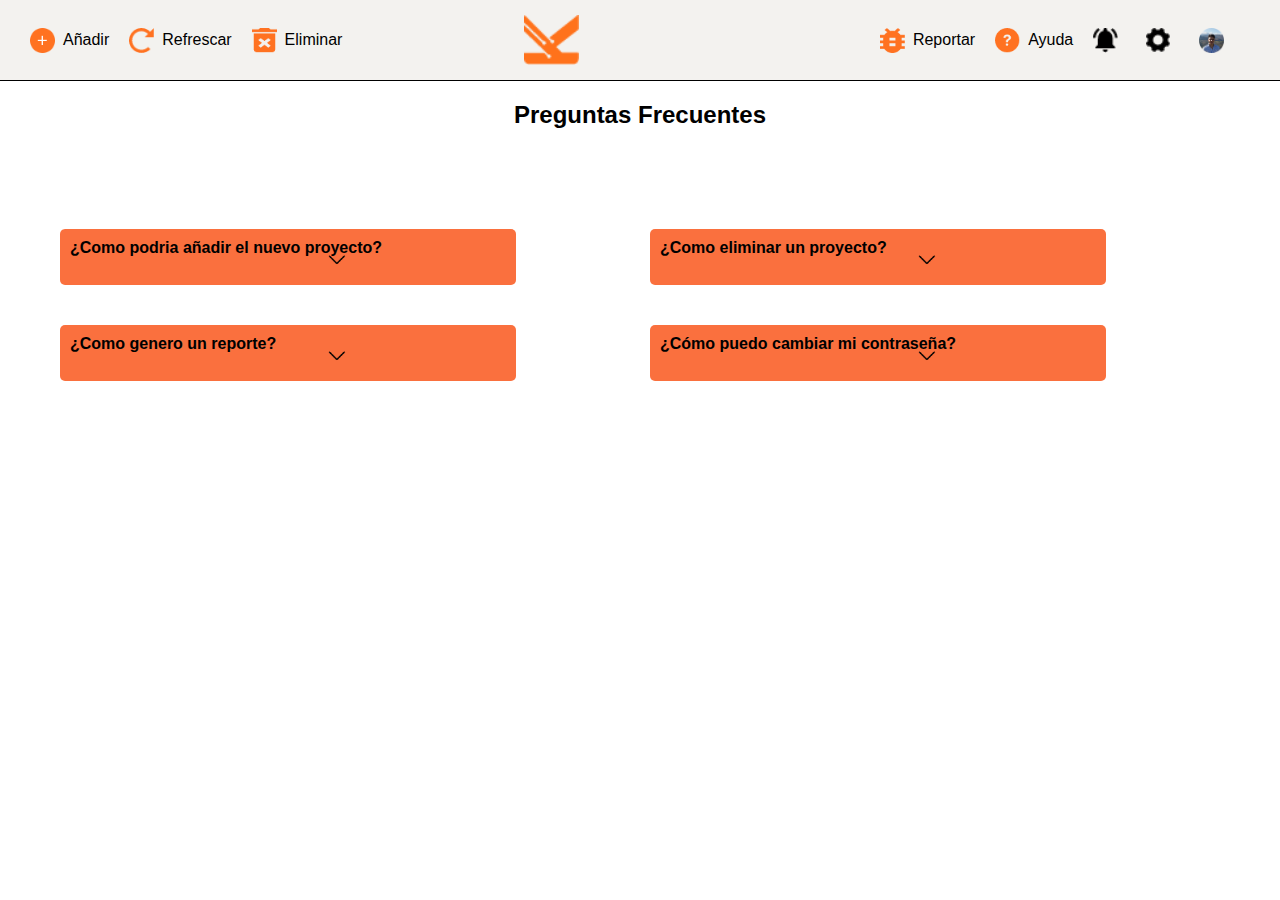
<file: ayuda.html>
<!DOCTYPE html>
<html lang="en">
<head>
    <meta charset="UTF-8">
    <meta name="viewport" content="width=device-width, initial-scale=1.0">
    <link rel="stylesheet" href="css/stylesA.css">
    <title>Ayuda</title>
</head>
<body>
    <header class="header">
        <div class="left-links">
            <a href="añadir.html" class="nav-link"><img class="small-img" src="img/7bd7739c-4b93-4fc5-b986-48d0d8581cb9.png" alt="añadir">Añadir</a>
            <a href="panel.html" class="nav-link"><img class="small-img" src="img/2.png" alt="refrescar">Refrescar</a>
            <a href="eliminar.html" class="nav-link"><img class="small-img" src="img/3.png" alt="eliminar">Eliminar</a>
        </div>
        <img class="logo" src="img/4.png" alt="logo">
        <div class="right-links">
            <a href="reportar.html" class="nav-link"><img class="small-img" src="img/5.png" alt="reportar">Reportar</a>
            <a href="ayuda.html" class="nav-link"><img class="small-img" src="img/6.png" alt="ayuda">Ayuda</a>
        </div>
        <div class="config-links">
            <a href="configuracion.html" class="nav-link"><img class="small-img" src="img/9.png" alt="configuracion"></a>
            <a href="notificaciones.html" class="nav-link"><img class="small-img" src="img/8.png" alt="notificacion"></a>
            <a href="perfil.html" class="nav-link"><img class="config-img" src="img/54e95ffc-899f-4a30-b7bb-f4aaba6d4fa1.png" alt="login"></a>
        </div>
    </header>
    <center>
        <h2 class="faq-title">Preguntas Frecuentes</h2>
    </center>
    <div class="fN">
        <div class="fB">
            <section id="menu1">
                <a href="#menu1">¿Como podria añadir el nuevo proyecto?<img src="img/png-transparent-arrow-computer-icons-down-arrow-angle-black-desktop-wallpaper-removebg-preview (1).png" width="5%" class="flechita">
                </a>
                <div>
                    <center>
                        <p>Ve a la pestaña "Añadir" y completa 
                        <p> formulario con la informacion de</p>    
                        <p>el proyecto.</p>
                    </center>
    
                </div>
            </section>
        </div>
        <div class="fB">
            <section id="menu2">
                <a href="#menu2">¿Como eliminar un proyecto?<img src="img/png-transparent-arrow-computer-icons-down-arrow-angle-black-desktop-wallpaper-removebg-preview (1).png" width="5%" class="flechita">
                </a>
                <div>
                    <center>
                        <p>Selecciona los proyectos que deseas
                        <p>eliminar en la pestaña "Eliminar"</p> 
                        <p>y confirma la acción.</p>
                    </center>
    
                </div>
            </section>
        </div>
        <div class="fB">
            <section id="menu3">
                <a href="#menu3">¿Como genero un reporte? <img src="img/png-transparent-arrow-computer-icons-down-arrow-angle-black-desktop-wallpaper-removebg-preview (1).png" width="5%" class="flechita"></a>
                <div>
                    <center>
                        <p>Ve a la pestaña "Reportar" y sigue los
                        <p>pasos para crear un nuevo reporte.</p>
                    </center>
                </div>
            </section>
        </div>
        <div class="fB">
            <section id="menu4">
                <a href="#menu4">¿Cómo puedo cambiar mi contraseña?<img src="img/png-transparent-arrow-computer-icons-down-arrow-angle-black-desktop-wallpaper-removebg-preview (1).png" width="5%" class="flechita">
                </a>
                <div>
                    <center>
                        <p>Ve a la sección "perfil" y selecciona
                        <p>"Cambiar Contraseña".</p>
                    </center>
                </div>
            </section>
        </div>
    </div>
</body>
</html>
</file>
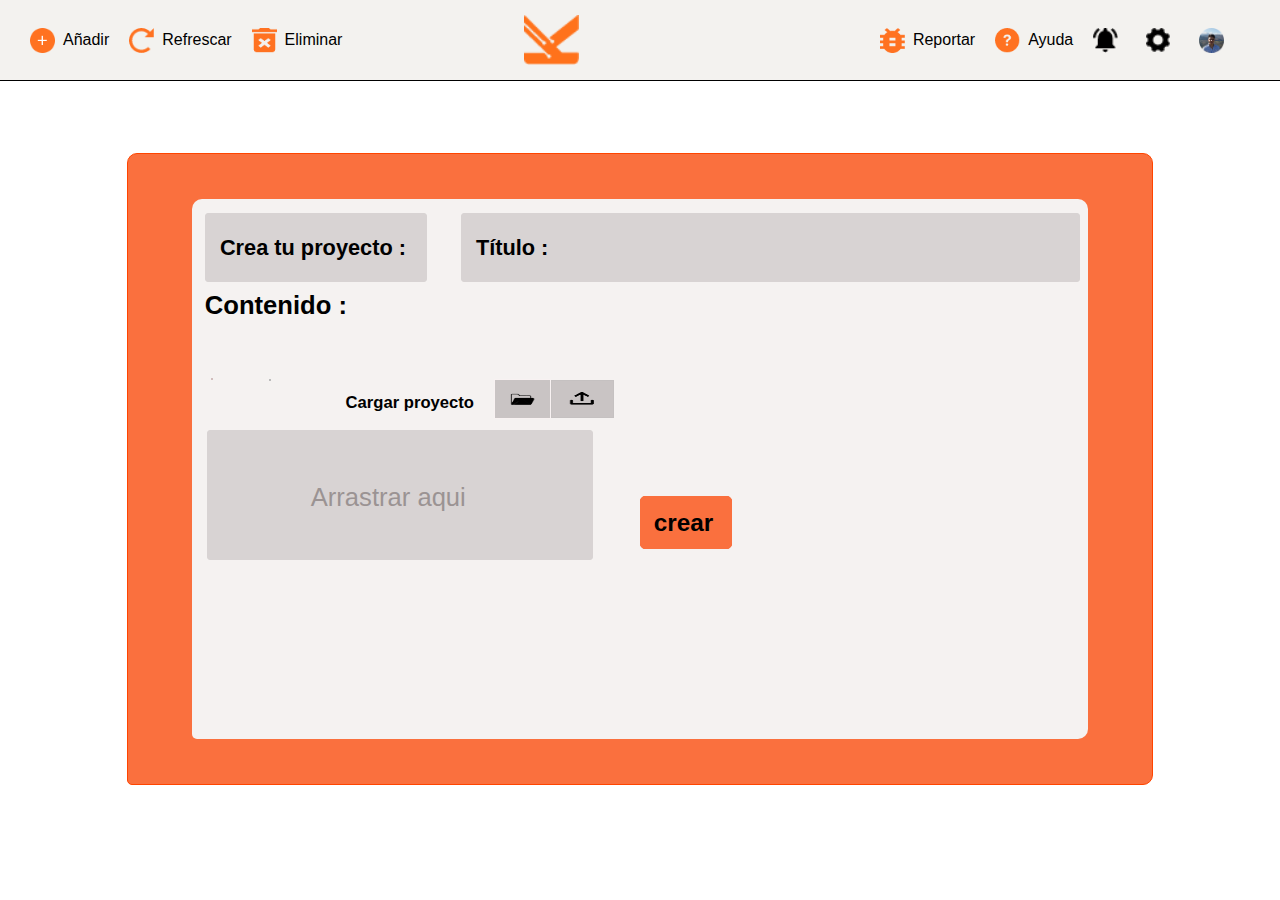
<file: añadir.html>
<!DOCTYPE html>
<html lang="en">
<head>
    <meta charset="UTF-8">
    <meta name="viewport" content="width=device-width, initial-scale=1.0">
    <link rel="stylesheet" href="css/stylesañadir.css">
    <title>Añadir</title>
</head>
<body>
    <header class="header">
        <div class="left-links">
            <a href="añadir.html" class="nav-link"><img class="small-img" src="img/7bd7739c-4b93-4fc5-b986-48d0d8581cb9.png" alt="añadir">Añadir</a>
            <a href="panel.html" class="nav-link"><img class="small-img" src="img/2.png" alt="refrescar">Refrescar</a>
            <a href="eliminar.html" class="nav-link"><img class="small-img" src="img/3.png" alt="eliminar">Eliminar</a>
        </div>
        <img class="logo" src="img/4.png" alt="logo">
        <div class="right-links">
            <a href="reportar.html" class="nav-link"><img class="small-img" src="img/5.png" alt="reportar">Reportar</a>
            <a href="ayuda.html" class="nav-link"><img class="small-img" src="img/6.png" alt="ayuda">Ayuda</a>
        </div>
        <div class="config-links">
            <a href="configuracion.html" class="nav-link"><img class="small-img" src="img/9.png" alt="configuracion"></a>
            <a href="notificaciones.html" class="nav-link"><img class="small-img" src="img/8.png" alt="notificacion"></a>
            <a href="perfil.html" class="nav-link"><img class="config-img" src="img/54e95ffc-899f-4a30-b7bb-f4aaba6d4fa1.png" alt="login"></a>
        </div>
    </header>
    <div class="fN">
        <div class="fB" >
            <div class="barra1"><p>Crea tu proyecto :</p></div>
            <div class="barra2"><p>Título :</p></div>
            <div class="barra3"><p class="A">Arrastrar aqui</p></div>
            <div class="barra4"><p>Contenido :</p></div>
            <div class="barra5">Crear</div>
            <a href="#" class="barra5">crear</a>
            <div class="barra6">Cargar proyecto</div>
            <div class="fondo">
            <div  class="barra7"><img class="car" src="img/carpeta1.png" src="img/subir1.png" alt="carpeta"></div>
            <div class="barra8"><img class="sub" src="img/subir1.png" alt="subir"></div>
        </div>
        </div>
        
    </div>
</body>
</html>
</file>
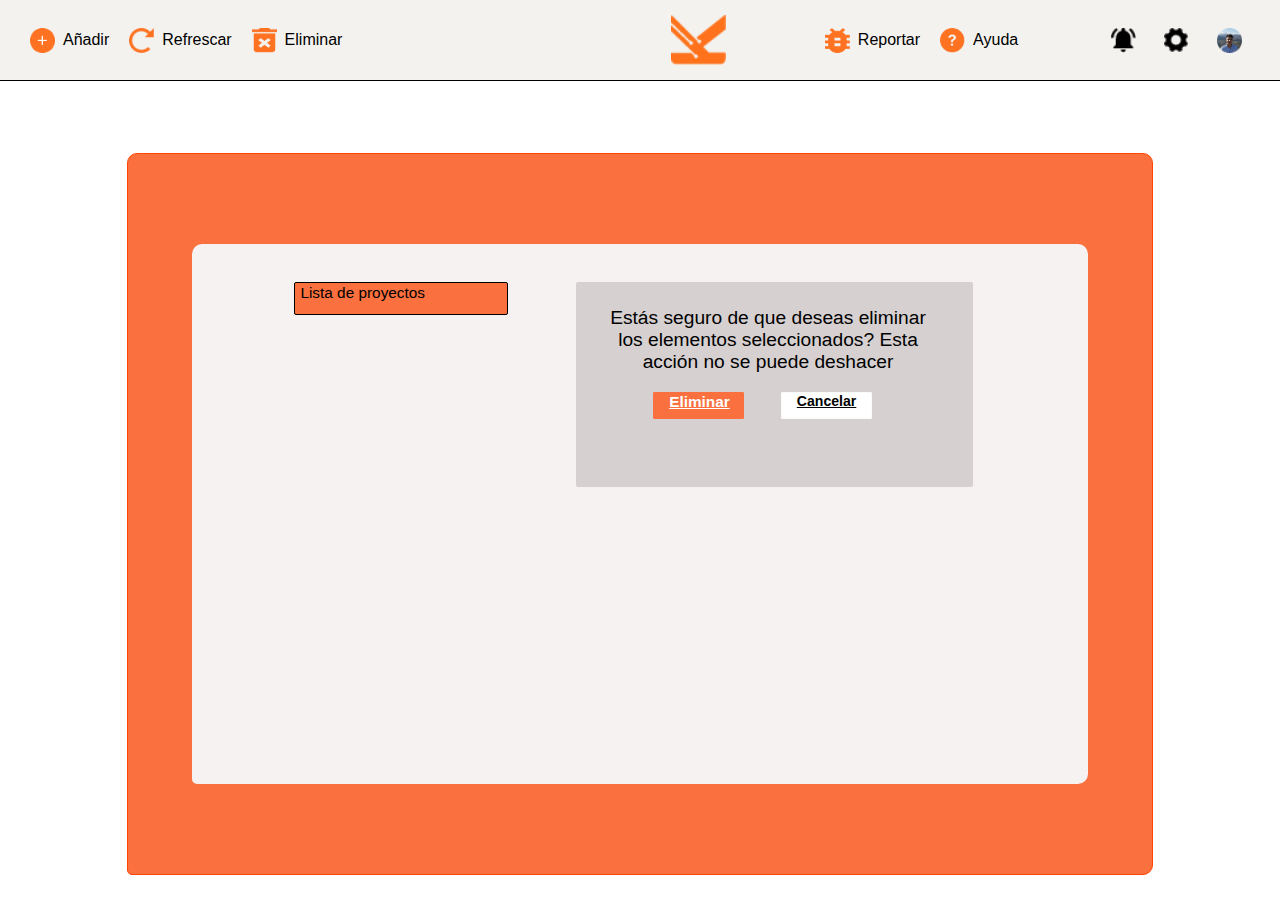
<file: eliminar.html>
<!DOCTYPE html>
<html lang="en">

<head>
    <meta charset="UTF-8">
    <meta name="viewport" content="width=device-width, initial-scale=1.0">
    <link rel="stylesheet" href="css/styleeliminar.css">
    <title>Eliminar</title>
</head>
<body>
    <header class="header">
        <input type="checkbox" id="menu-toggle" class="menu-toggle">
        <label for="menu-toggle" class="menu-icon">
            <span class="bar"></span>
            <span class="bar"></span>
            <span class="bar"></span>
        </label>

        <div class="left-links">
            <a href="añadir.html" class="nav-link"><img class="small-img" src="img/7bd7739c-4b93-4fc5-b986-48d0d8581cb9.png" alt="añadir">Añadir</a>
            <a href="refrescar.html" class="nav-link"><img class="small-img" src="img/2.png" alt="refrescar">Refrescar</a>
            <a href="eliminar.html" class="nav-link"><img class="small-img" src="img/3.png" alt="eliminar">Eliminar</a>
        </div>

        <img class="logo" src="img/4.png" alt="logo">

        <div class="right-links">
            <a href="reportar.html" class="nav-link"><img class="small-img" src="img/5.png" alt="reportar">Reportar</a>
            <a href="ayuda.html" class="nav-link"><img class="small-img" src="img/6.png" alt="ayuda">Ayuda</a>
        </div>

        <div class="config-links">
            <a href="configuracion.html" class="nav-link"><img class="small-img" src="img/9.png" alt="configuracion"></a>
            <a href="notificaciones.html" class="nav-link"><img class="small-img" src="img/8.png" alt="notificacion"></a>
            <a href="perfil.html" class="nav-link"><img class="config-img" src="img/54e95ffc-899f-4a30-b7bb-f4aaba6d4fa1.png" alt="login"></a>
        </div>

        <nav class="mobile-nav">
            <a href="añadir.html" class="nav-link"><img class="small-img" src="img/7bd7739c-4b93-4fc5-b986-48d0d8581cb9.png" alt="añadir">Añadir</a>
            <a href="refrescar.html" class="nav-link"><img class="small-img" src="img/2.png" alt="refrescar">Refrescar</a>
            <a href="eliminar.html" class="nav-link"><img class="small-img" src="img/3.png" alt="eliminar">Eliminar</a>
            <a href="reportar.html" class="nav-link"><img class="small-img" src="img/5.png" alt="reportar">Reportar</a>
            <a href="ayuda.html" class="nav-link"><img class="small-img" src="img/6.png" alt="ayuda">Ayuda</a>
            <a href="configuracion.html" class="nav-link"><img class="small-img" src="img/9.png" alt="configuracion"></a>
            <a href="notificaciones.html" class="nav-link"><img class="small-img" src="img/8.png" alt="notificacion"></a>
            <a href="perfil.html" class="nav-link"><img class="config-img" src="img/54e95ffc-899f-4a30-b7bb-f4aaba6d4fa1.png" alt="login"></a>
        </nav>
    </header>
    <div class="fN">
        <div class="fB">
            <div class="caja">
                <center>
                    <p class="A">Estás seguro de que deseas eliminar los elementos seleccionados? Esta acción no se
                        puede deshacer</p>
                    <div class="boton"><a class="B1" href="mensajeE.html">Eliminar</a></div>
                    <div class="botondos"><a class="B2" href="#">Cancelar</a></div>
            </div>
            <div>
                <details>
                    <summary class="acordeon">Lista de proyectos</summary>
                    <div class="Lista">
                        <div class="circulo"></div>
                        <p class="C">Proyecto1</p>
                        <div class="circulo"></div>
                        <p class="C">Proyecto2</p>
                        <div class="circulo"></div>
                        <p class="C">Proyecto3</p>
                        <div class="circulo"></div>
                        <p class="C">Proyecto4</p>
                    </div>
                </details>
            </div>
        </div>
</body>

</html>
</file>
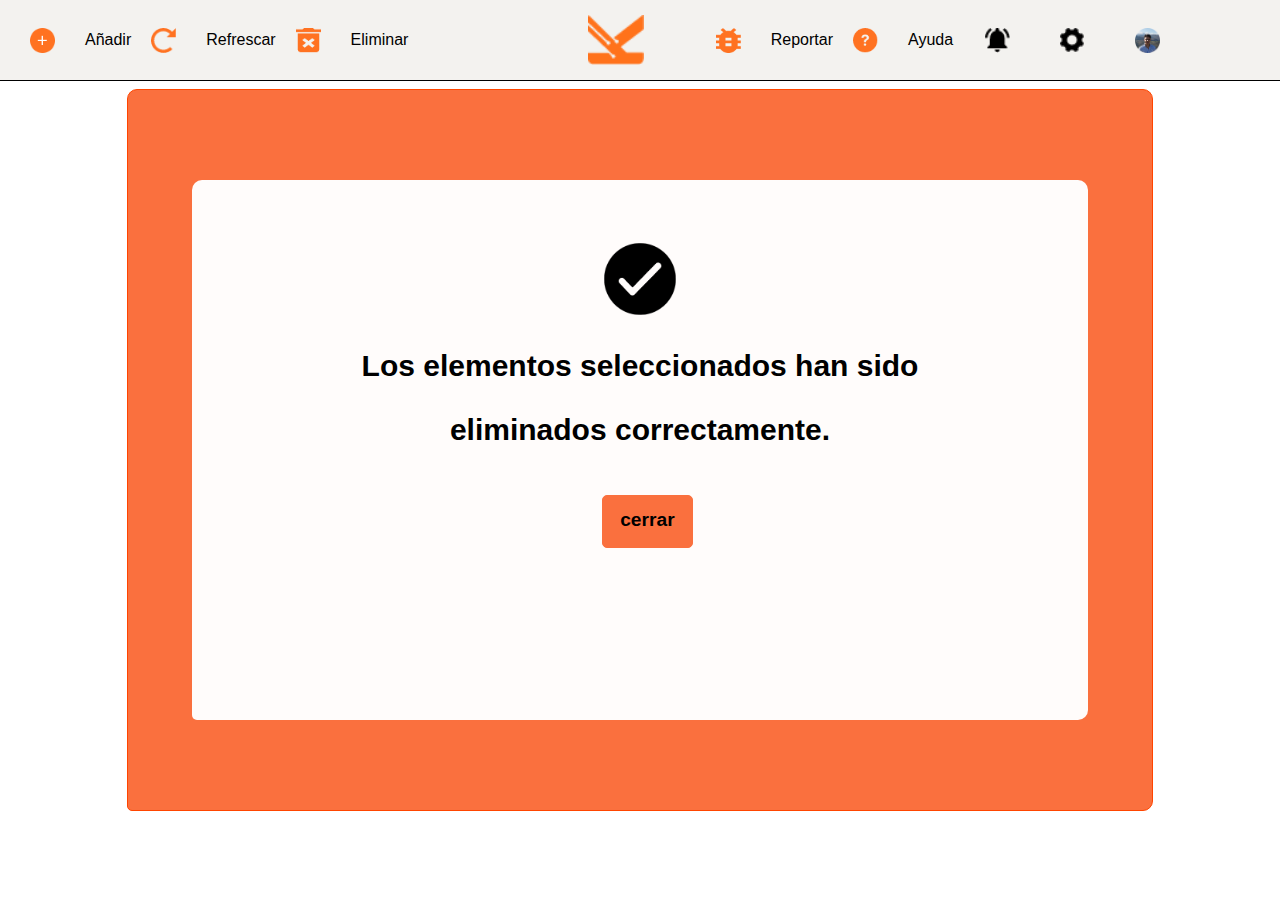
<file: mensajeE.html>
<!DOCTYPE html>
<html lang="en">
<head>
    <meta charset="UTF-8">
    <meta name="viewport" content="width=device-width, initial-scale=1.0">
    <link rel="stylesheet" href="css/stylesE.css">
    <title>Document</title>
</head>
<body>
    <header class="header">
        <div class="left-links">
            <a href="añadir.html" class="nav-link"><img class="small-img" src="img/7bd7739c-4b93-4fc5-b986-48d0d8581cb9.png" alt="añadir">Añadir</a>
            <a href="panel.html" class="nav-link"><img class="small-img" src="img/2.png" alt="refrescar">Refrescar</a>
            <a href="eliminar.html" class="nav-link"><img class="small-img" src="img/3.png" alt="eliminar">Eliminar</a>
        </div>
        <img class="logo" src="img/4.png" alt="logo">
        <div class="right-links">
            <a href="reportar.html" class="nav-link"><img class="small-img" src="img/5.png" alt="reportar">Reportar</a>
            <a href="ayuda.html" class="nav-link"><img class="small-img" src="img/6.png" alt="ayuda">Ayuda</a>
        </div>
        <div class="config-links">
            <a href="configuracion.html" class="nav-link"><img class="small-img" src="img/9.png" alt="configuracion"></a>
            <a href="notificaciones.html" class="nav-link"><img class="small-img" src="img/8.png" alt="notificacion"></a>
            <a href="perfil.html" class="nav-link"><img class="config-img" src="img/54e95ffc-899f-4a30-b7bb-f4aaba6d4fa1.png" alt="login"></a>
        </div>
    </header>
    <div class="fN">
        <center>
            
            <div class="fB" >
                <img src="img/sticker-png-check-mark-icon-share-icon-checkbox-user-interface-checklist-line-logo-symbol-thumbnail-removebg-preview.png" width="8%" class="img1">
                <p class="texto1">Los elementos seleccionados han sido </p>
                <p class="texto2">eliminados correctamente.</p>
                <a href="eliminar.html" class="barra5"> cerrar</a>

            </center>        
        </div>
    </div>
</body>
</html>
</file>
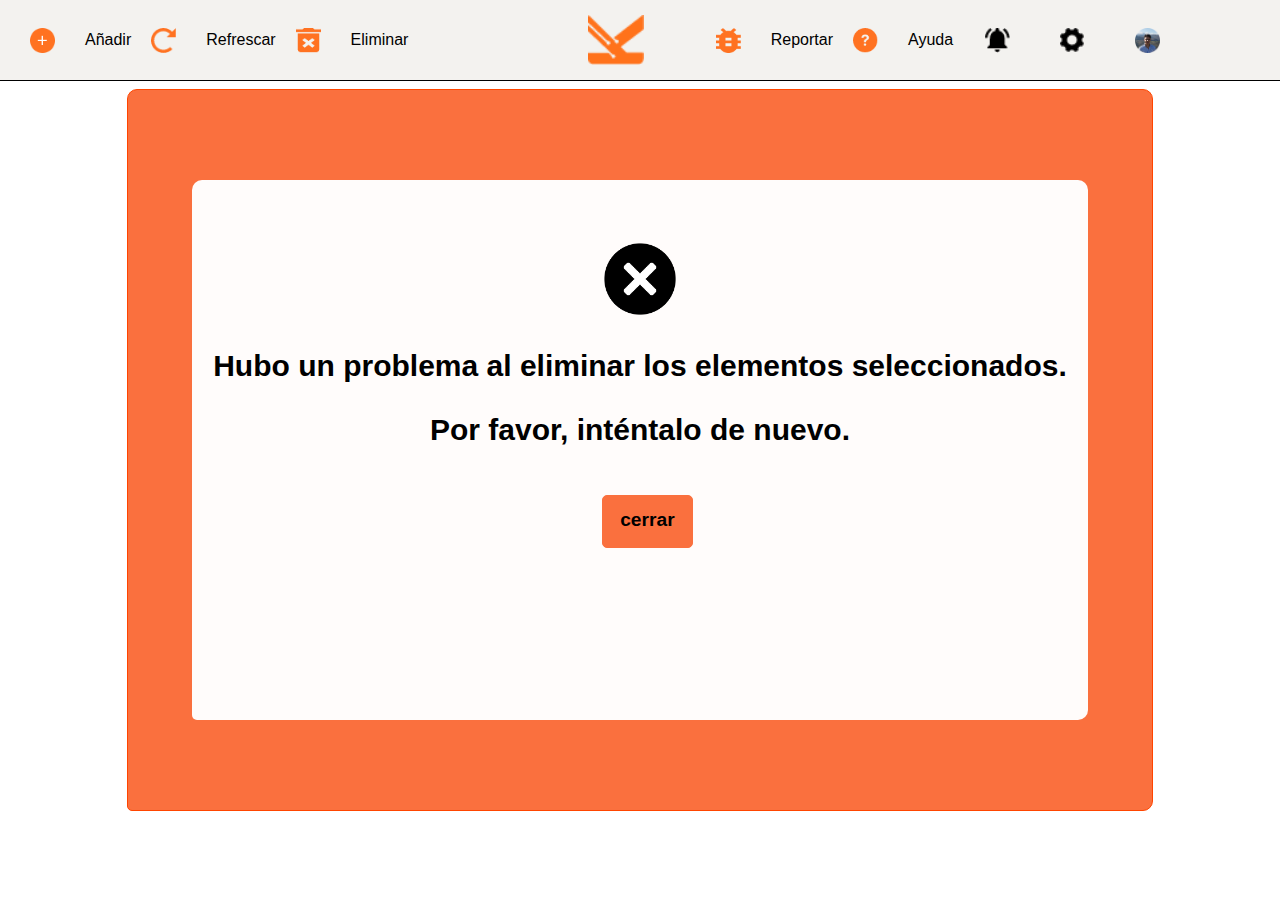
<file: mensajeEe.html>
<!DOCTYPE html>
<html lang="en">
<head>
    <meta charset="UTF-8">
    <meta name="viewport" content="width=device-width, initial-scale=1.0">
    <link rel="stylesheet" href="css/stylesE.css">
    <title>mensaje de abvertencia</title>
</head>
<body>
    <header class="header">
        <div class="left-links">
            <a href="añadir.html" class="nav-link"><img class="small-img" src="img/7bd7739c-4b93-4fc5-b986-48d0d8581cb9.png" alt="añadir">Añadir</a>
            <a href="panel.html" class="nav-link"><img class="small-img" src="img/2.png" alt="refrescar">Refrescar</a>
            <a href="eliminar.html" class="nav-link"><img class="small-img" src="img/3.png" alt="eliminar">Eliminar</a>
        </div>
        <img class="logo" src="img/4.png" alt="logo">
        <div class="right-links">
            <a href="reportar.html" class="nav-link"><img class="small-img" src="img/5.png" alt="reportar">Reportar</a>
            <a href="ayuda.html" class="nav-link"><img class="small-img" src="img/6.png" alt="ayuda">Ayuda</a>
        </div>
        <div class="config-links">
            <a href="configuracion.html" class="nav-link"><img class="small-img" src="img/9.png" alt="configuracion"></a>
            <a href="notificaciones.html" class="nav-link"><img class="small-img" src="img/8.png" alt="notificacion"></a>
            <a href="perfil.html" class="nav-link"><img class="config-img" src="img/54e95ffc-899f-4a30-b7bb-f4aaba6d4fa1.png" alt="login"></a>
        </div>
    </header>
    <div class="fN">
        <center>
            
            <div class="fB" >
                <img src="img/icone-x-avec-cercle-noir.png" width="8%" class="img1">
                <p class="texto1">Hubo un problema al eliminar los elementos seleccionados. </p>
                <p class="texto2">Por favor, inténtalo de nuevo.</p>
                <a href="#" class="barra5"> cerrar</a>
            </center>        
        </div>
    </div>
</body>
</html>
</file>
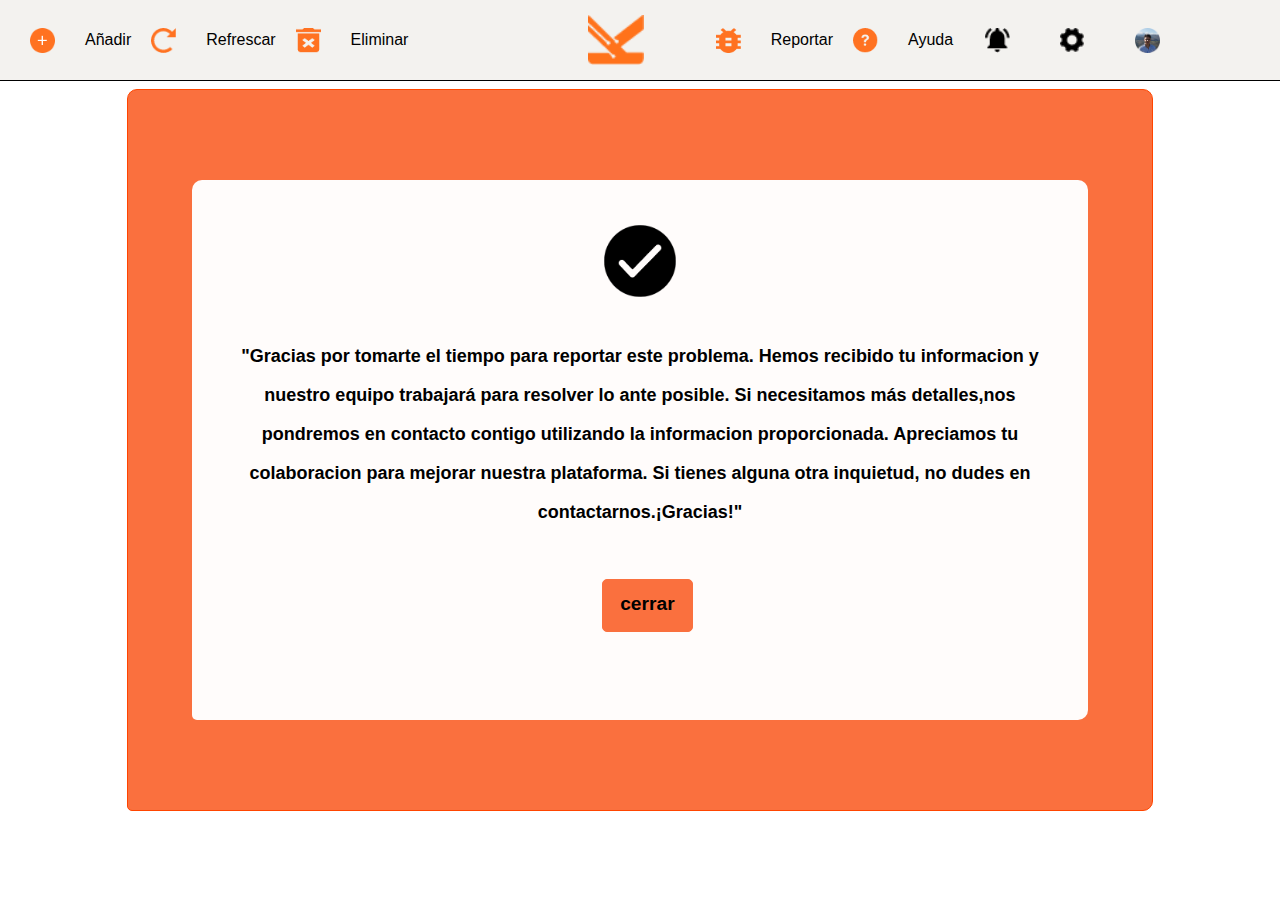
<file: mensajeR.html>
<!DOCTYPE html>
<html lang="en">
<head>
    <meta charset="UTF-8">
    <meta name="viewport" content="width=device-width, initial-scale=1.0">
    <link rel="stylesheet" href="css/styless.css">
    <title>mensajeR</title>
</head>
<body>
    <header class="header">
        <div class="left-links">
            <a href="añadir.html" class="nav-link"><img class="small-img" src="img/7bd7739c-4b93-4fc5-b986-48d0d8581cb9.png" alt="añadir">Añadir</a>
            <a href="panel.html" class="nav-link"><img class="small-img" src="img/2.png" alt="refrescar">Refrescar</a>
            <a href="eliminar.html" class="nav-link"><img class="small-img" src="img/3.png" alt="eliminar">Eliminar</a>
        </div>
        <img class="logo" src="img/4.png" alt="logo">
        <div class="right-links">
            <a href="reportar.html" class="nav-link"><img class="small-img" src="img/5.png" alt="reportar">Reportar</a>
            <a href="ayuda.html" class="nav-link"><img class="small-img" src="img/6.png" alt="ayuda">Ayuda</a>
        </div>
        <div class="config-links">
            <a href="configuracion.html" class="nav-link"><img class="small-img" src="img/9.png" alt="configuracion"></a>
            <a href="notificaciones.html" class="nav-link"><img class="small-img" src="img/8.png" alt="notificacion"></a>
            <a href="perfil.html" class="nav-link"><img class="config-img" src="img/54e95ffc-899f-4a30-b7bb-f4aaba6d4fa1.png" alt="login"></a>
        </div>
    </header>
    <div class="fN">
        <center>
            
            <div class="fB" >
                <img src="img/sticker-png-check-mark-icon-share-icon-checkbox-user-interface-checklist-line-logo-symbol-thumbnail-removebg-preview.png" width="8%" class="img1">
                <p class="texto1">"Gracias por tomarte el tiempo para reportar este problema. Hemos recibido tu informacion y </p>
                <p class="texto2">nuestro equipo trabajará para resolver lo ante posible. Si necesitamos más detalles,nos </p>
                <p class="texto3">pondremos en contacto contigo utilizando la informacion proporcionada. Apreciamos tu </p>
                <p class="texto4"> colaboracion para mejorar nuestra plataforma. Si tienes alguna otra inquietud, no dudes en </p>
                <p class="texto5">contactarnos.¡Gracias!" </p>
                <a href="reportar.html" class="barra5"> cerrar</a>

            </center>        
        </div>
    </div>
</body>
</html>
</file>
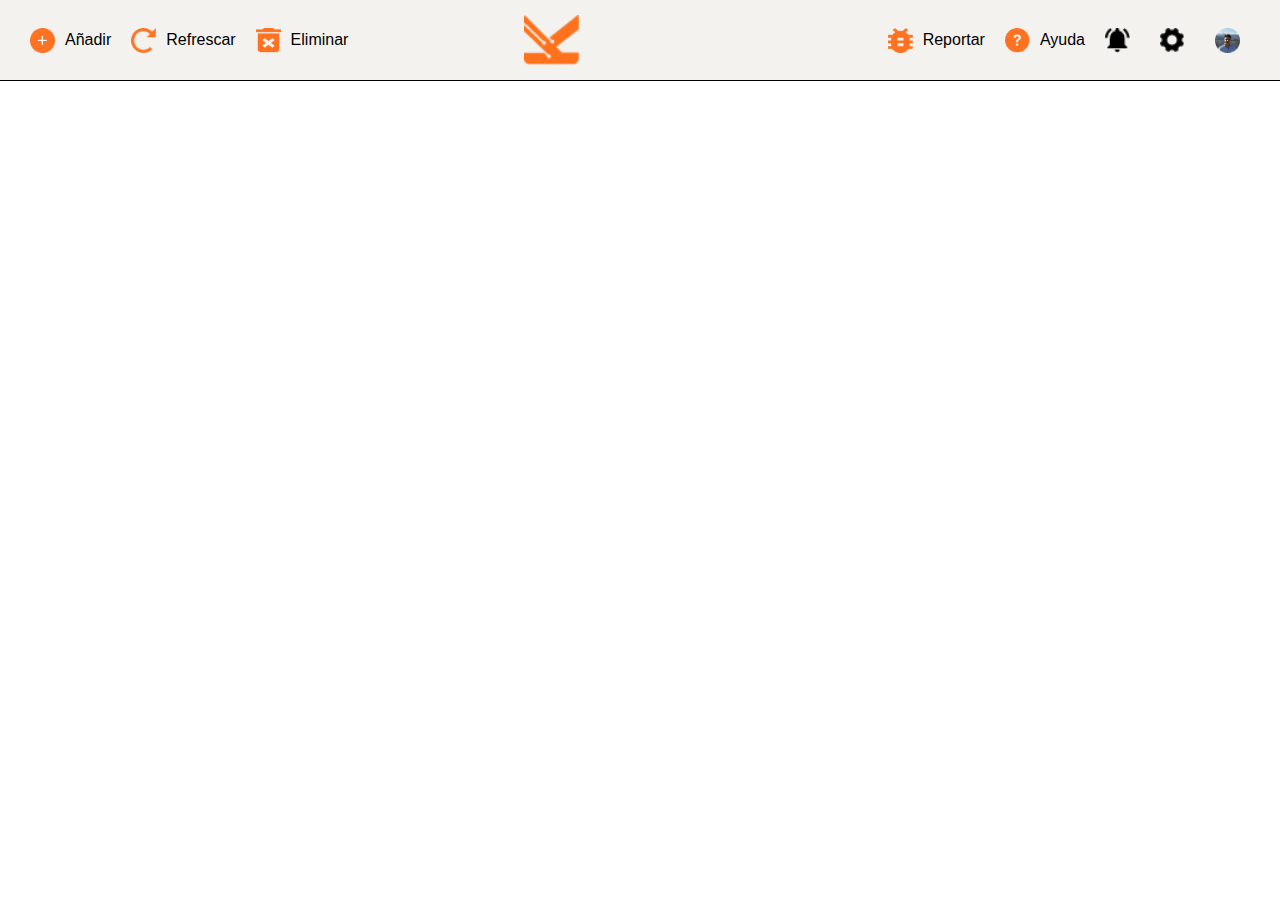
<file: perfil.html>
<!DOCTYPE html>
<html lang="en">

<head>
    <meta charset="UTF-8">
    <meta name="viewport" content="width=device-width, initial-scale=1.0">
    <link rel="stylesheet" href="css/stylesP.css">
    <title>Login</title>
</head>

<body>
    <header class="header">
        <div class="left-links">
            <a href="añadir.html" class="nav-link"><img class="small-img" src="img/7bd7739c-4b93-4fc5-b986-48d0d8581cb9.png"
                    alt="añadir">Añadir</a>
            <a href="#" class="nav-link"><img class="small-img" src="img/2.png" alt="refrescar">Refrescar</a>
            <a href="#" class="nav-link"><img class="small-img" src="img/3.png" alt="eliminar">Eliminar</a>
        </div>
        <img class="logo" src="img/4.png" alt="logo">
        <div class="right-links">
            <a href="reportar.html" class="nav-link"><img class="small-img" src="img/5.png" alt="reportar">Reportar</a>
            <a href="ayuda.html" class="nav-link"><img class="small-img" src="img/6.png" alt="ayuda">Ayuda</a>
            <div class="config-links">
                <a href="#" class="nav-link"><img class="small-img" src="img/9.png" alt="configuracion"></a>
                <a href="#" class="nav-link"><img class="small-img" src="img/8.png" alt="notificacion"></a>
            </div>
        </div>
        <div class="config-links">
            <a href="#" class="nav-link"><img class="small-img perfil"
                    src="img/54e95ffc-899f-4a30-b7bb-f4aaba6d4fa1.png" alt="login"></a>
            <div class="cuadrado">
                <center>
                    <img src="img/Pedro.png" width="35%" class="pedro">
                    <p class="texto1">Pedro Felipe Bonilla </p>
                    <p class="texto2">@Bonillafelipe</p>
                    <p class="texto3">usuario de administrador </p>
                    <p class="texto4">ing.sistemas e informatica </p>
                    <p class="texto5"> agregar otra cuenta</p>
                    <img src="img/usuario-removebg-preview.png" class="usuario" width="12%">
                    <img src="img/gratis-png-icono-de-compartir-iconos-de-la-computadora-como-boton-compartir-facebook-facebook-thumbnail-removebg-preview.png"
                        width="12%" class="compartir">
                    <img src="img/solicitud.png" width="10%" class="solicitud">
                    <a class="texto6" href="index.html">Cerrar sesión</a>
                    <div class="columna">
                        <div class="columnita">

                        </div>

                    </div>
                </center>
            </div>
        </div>
    </header>
</body>

</html>
</file>
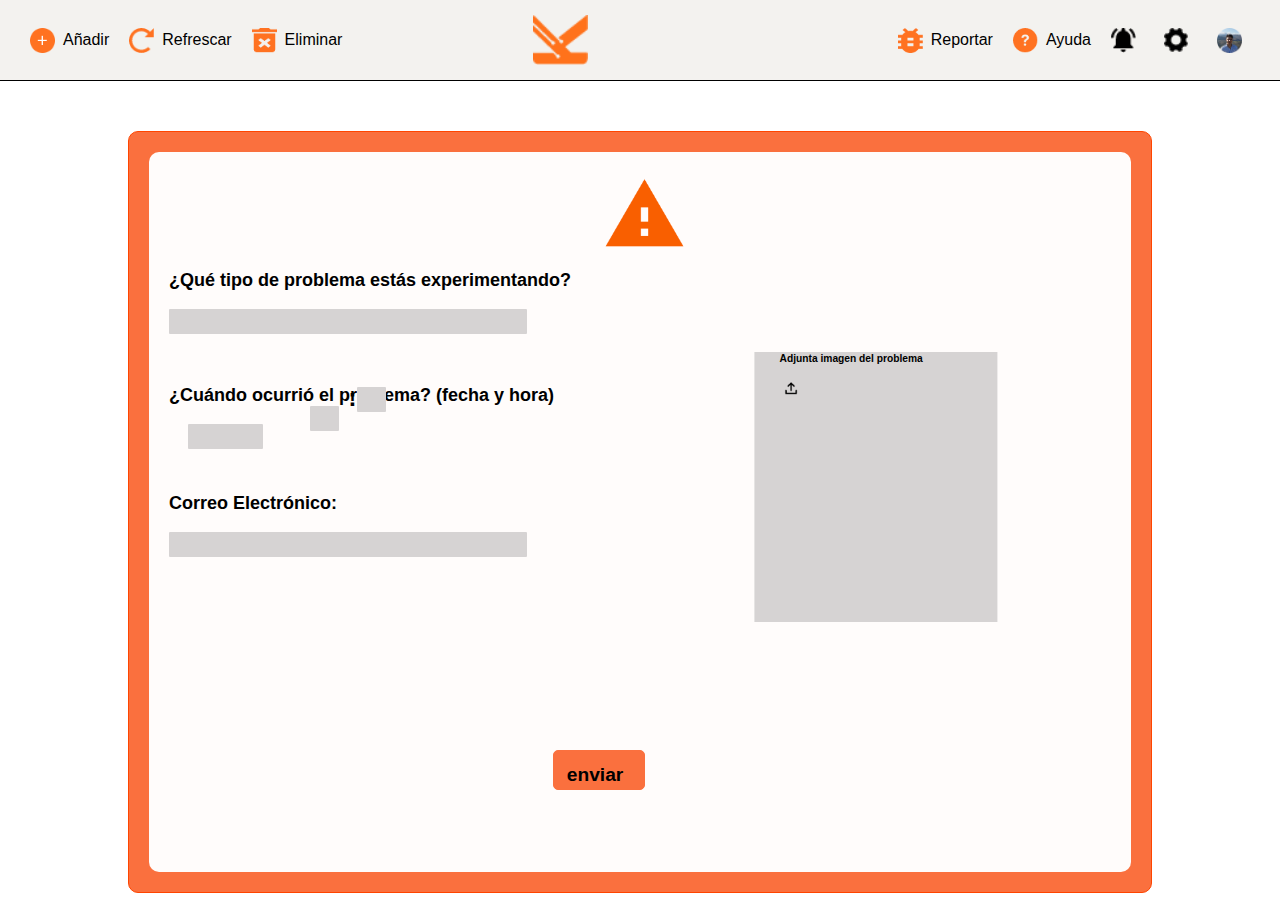
<file: reportar.html>
<!DOCTYPE html>
<html lang="en">
<head>
    <meta charset="UTF-8">
    <meta name="viewport" content="width=device-width, initial-scale=1.0">
    <link rel="stylesheet" href="css/styles1.css">
    <title>Reportar</title>
</head>
<body>
    <header class="header">
        <div class="left-links">
            <a href="añadir.html" class="nav-link"><img class="small-img" src="img/7bd7739c-4b93-4fc5-b986-48d0d8581cb9.png" alt="añadir">Añadir</a>
            <a href="panel.html" class="nav-link"><img class="small-img" src="img/2.png" alt="refrescar">Refrescar</a>
            <a href="eliminar.html" class="nav-link"><img class="small-img" src="img/3.png" alt="eliminar">Eliminar</a>
        </div>
        <img class="logo" src="img/4.png" alt="logo">
        <div class="right-links">
            <a href="reportar.html" class="nav-link"><img class="small-img" src="img/5.png" alt="reportar">Reportar</a>
            <a href="ayuda.html" class="nav-link"><img class="small-img" src="img/6.png" alt="ayuda">Ayuda</a>
        </div>
        <div class="config-links">
            <a href="configuracion.html" class="nav-link"><img class="small-img" src="img/9.png" alt="configuracion"></a>
            <a href="notificaciones.html" class="nav-link"><img class="small-img" src="img/8.png" alt="notificacion"></a>
            <a href="perfil.html" class="nav-link"><img class="config-img" src="img/54e95ffc-899f-4a30-b7bb-f4aaba6d4fa1.png" alt="login"></a>
        </div>
    </header>

    <div class="fN">
        <div class="fB">
            <img src="img/icone-d-avertissement-noir-symbole-d-exclamation-orange.png" width="9%" class="imreport">
            <p class="texto2">¿Qué tipo de problema estás experimentando?</p>
            <div class="Cprg"></div>
            <p class="texto3">¿Cuándo ocurrió el problema? (fecha y hora)</p>
            <div class="fecha"></div>
            <div class="hora"></div>
            <p class="punto">:</p>
            <div class="minuto"></div>
            <p class="texto4">Correo Electrónico:</p>
            <div class="Cprg1"></div>
            <div class="cuadrado">
                <p class="texto1">Adjunta imagen del problema</p>
                <img src="img/pngtree-file-upload-icon-image_1344464-removebg-preview.png" width="10%" class="cargar">
            </div>
            <a href="mensajeR.html" class="barra5"> enviar</a>
        </div>
        
    </div>
</body>
</html>
</file>
<file: css/stylesA.css>
body {
    background-color: white;
    margin: 0;
    padding: 0;
    font-family: Arial, sans-serif;
    box-sizing: border-box;
}

.header {
    display: flex;
    justify-content: space-between;
    align-items: center;
    height: 80px;
    background-color: rgb(243, 242, 239);
    border-bottom: 1px solid black;
    padding: 0 20px;
}

.left-links,
.right-links {
    display: flex;
    align-items: center;
}

.left-links {
    flex: 1;
    justify-content: flex-start;
}

.right-links {
    flex: 1;
    justify-content: flex-end;
}

.config-links {
    display: flex;
    align-items: center;
}

.nav-link {
    color: black;
    text-decoration: none;
    margin: 0 10px;
    display: flex;
    align-items: center;
}

.nav-link img {
    margin-right: 8px;
}

.nav-link img.small-img,
.nav-link img.config-img {
    width: 25px;
    height: 25px;
}

.logo {
    height: 50px;
    margin: 0 20px;
}

.header-content {
    display: flex;
    justify-content: space-between;
    align-items: center;
    width: 100%;
}

.flechita {
    margin-left: 20vw;
    margin-top: -6vh;
}

.fN {
    display: grid;
    grid-template-columns: repeat(2, 1fr);
    gap: 20px;
    padding: 20px;
    margin-top: 80px;
    justify-content: center;
    width: 100%;
    max-width: 1200px;
    box-sizing: border-box;
    margin-left: auto;
    margin-right: auto;
}

section {
    margin-bottom: 20px;
}

section a {
    text-decoration: none;
    color: black;
    font-weight: bold;
    display: block;
    background-color: rgb(250, 112, 62);
    padding: 10px;
    width: 80%;
    border-radius: 5px;
    margin: 0;
    box-sizing: border-box;
}

section p {
    margin: 0;
    padding-left: 10px;
    margin-top: 0;
}

section>div {
    display: none;
    padding: 10px;
    background-color: #d8d8d8;
    border: 1px solid #d8d8d8;
    color: black;
    font-weight: bold;
    width: 80%;
    border-radius: 5px;
    box-sizing: border-box;
    height: 150px;
}

section a:hover+div,
section a:focus+div {
    display: block;
}

@media (max-width: 768px) {
    .header {
        flex-direction: column;
        height: auto;
        padding: 10px;
    }

    .left-links,
    .right-links {
        position: static;
        margin: 10px 0;
    }

    .config-links {
        position: static;
        margin-top: 10px;
    }

    .logo {
        margin-bottom: 10px;
    }

    .fN {
        grid-template-columns: 1fr;
        margin-top: 40px;
    }

    section section {
        margin-bottom: 20px;
    }
}
</file>
<file: css/stylesañadir.css>
body {
    background-color: white;
    margin: 0;
    padding: 0;
    font-family: Arial, sans-serif;
    box-sizing: border-box;
}

.header {
    display: flex;
    justify-content: space-between;
    align-items: center;
    height: 80px;
    background-color: rgb(243, 242, 239);
    border-bottom: 1px solid black;
    padding: 0 20px;
    z-index: 1;
}

.left-links,
.right-links {
    display: flex;
    align-items: center;
}

.left-links {
    flex: 1;
    justify-content: flex-start;
}

.right-links {
    flex: 1;
    justify-content: flex-end;
}

.config-links {
    display: flex;
    align-items: center;
}

.nav-link {
    color: black;
    text-decoration: none;
    margin: 0 10px;
    display: flex;
    align-items: center;
}

.nav-link img {
    margin-right: 8px;
}

.nav-link img.small-img,
.nav-link img.config-img {
    width: 25px;
    height: 25px;
}

.logo {
    height: 50px;
    margin: 0 20px;
}

.header-content {
    display: flex;
    justify-content: space-between;
    align-items: center;
    width: 100%;
}

.fN {
    width: 80vw;
    height: 70vh;
    background-color: rgb(250, 112, 62);
    border-radius: 10px 10px 10px 5px;
    border: 1px solid orangered;
    position: absolute;
    left: 0;
    top: 3vw; 
    right: 0;
    bottom: 0;
    margin: auto;
}


.fB {
    width: 70vw;
    height: 60vh;
    background-color: rgb(245, 242, 241);
    border-radius: 10px 10px 10px 5px;
    position: absolute;
    left: 0;
    top: 0;
    right: 0;
    bottom: 0;
    margin: auto;
}

.barra1 {
    width: 15vw;
    height: 3vw;
    border: 1px solid rgb(216, 211, 211);
    background-color: rgb(216, 211, 211);
    border-radius: 3px 3px 3px 3px;
    display: flex;
    align-items: center;
    font-family: Arial, sans-serif;
    font-size: 1.7vw;
    font-weight: 600;
    position: absolute;
    margin-left: 1vw;
    padding: 1.1vw;
    margin-top: 1.1vw;
}

.barra2 {
    width: 46vw;
    height: 3vw;
    margin-left: 500px;
    border: 1px solid rgb(216, 211, 211);
    background-color: rgb(216, 211, 211);
    border-radius: 3px 3px 3px 3px;
    display: flex;
    align-items: center;
    font-family: Arial, sans-serif;
    font-size: 1.7vw;
    font-weight: 600;
    position: absolute;
    margin-left: 21vw;
    padding: 1.1vw;
    margin-top: 1.1vw;
}

.barra3 {
    border: 1px solid gray;
    margin-top: 18vw;
    margin-left: 1.2vw;
    width: 30vw;
    display: flex;
    border-radius: 3px 3px 3px 3px;
    height: 10vw;
    position: relative;
    z-index: 1;
    font-family: Arial, sans-serif;
    color: rgb(155, 147, 147);
    font-size: 2vw;
    background-color: rgb(216, 211, 211);
    border: 1px solid rgb(216, 211, 211);
}

.A {
    margin-top: 4.1vw;
    margin-left: 8vw;
    text-align: center;

}

.barra4 {
    font-family: Arial, sans-serif;
    font-weight: 600;
    font-size: 2vw;
    margin-top: -23vw;
    margin-left: 1vw;
    position: absolute;
}

.barra5 {
    font-family: Arial, sans-serif;
    font-weight: 600;
    position: absolute;
    font-size: 1.9vw;
    margin-left: 35vw;
    margin-top: -5vw;
    border: 1px solid  rgb(250, 112, 62);
    width: 5vw;
    height: 2vw;
    border-radius: 5px 5px 5px 5px;
    padding: 1vw;
    background-color: rgb(250, 112, 62);
    color: black;
    text-decoration: none;
}
.barra5:hover{
    background-color: orangered;
    color: white;
}

.barra6 {
    font-family: Arial, sans-serif;
    font-weight: 550;
    font-size: 1.3vw;
    margin-top: -13vw;
    margin-left: 12vw;
    position: absolute;
}

.barra7 {

    position: absolute;
    margin-top: -14.2vw;
    margin-left: 1.5vw;
    border: 1px solid rgb(209, 189, 189);
}

.car {
    width: 3.9vw;
    background-color: rgb(201, 196, 196);
    position: absolute;
    margin-left: 22vw;
    z-index: 1;
    padding: 0.2vw;
    border: 1px solid rgb(248, 242, 242);
    height: 2.6vw;

}

.barra8 {
    position: absolute;
    margin-top: -14.1vw;
    margin-left: 6vw;
    border: 1px solid rgb(187, 187, 187);
}

.sub {
    width: 3.9vw;
    background-color: rgb(201, 196, 196);
    position: absolute;
    margin-left: 22vw;
    padding: 0.4vw;
    z-index: 1;
    border: 1px solid rgb(197, 193, 193);
    height: 2vw;

}



@media (max-width: 768px) {
    .header {
        flex-direction: column;
        height: auto;
        padding: 10px;
    }

    .left-links,
    .right-links {
        margin: 10px 0;
    }

    .config-links {
        position: static;
        margin-top: 10px;
    }

    .logo {
        margin-bottom: 10px;
    }
    .barra8 {
        position: absolute;
        margin-top: -13.8vw;
        margin-left: 6vw;
        border: 1px solid rgb(187, 187, 187);
    }

    .sub {
        width: 3.8vw;
        background-color: rgb(201, 196, 196);
        position: absolute;
        margin-left: 21vw;
        padding: 0.2vw;
        z-index: 1;
        border: 1px solid rgb(197, 193, 193);
        height: 2vw;
    }
}
</file>
<file: css/styleeliminar.css>
body {
    background-color: white;
    margin: 0;
    padding: 0;
    font-family: Arial, sans-serif;
    box-sizing: border-box;
}

.header {
    display: flex;
    justify-content: space-between;
    align-items: center;
    height: 80px;
    background-color: rgb(243, 242, 239);
    border-bottom: 1px solid black;
    padding: 0 20px;
    position: relative;
    z-index: 1;
}

.left-links,
.right-links,
.config-links {
    display: flex;
    align-items: center;
}

.left-links {
    margin-right: 20vw;
}

.right-links {
    margin-left: 2vw;
}

.config-links {
    margin-left: 30px;
}

.nav-link {
    color: black;
    text-decoration: none;
    margin: 0 10px;
    display: flex;
    align-items: center;
}

.nav-link img {
    margin-right: 8px;
}

.nav-link img.small-img {
    width: 25px;
    height: 25px;
}

.nav-link img.config-img {
    width: 25px;
    height: 25px;
}

.logo {
    height: 50px;
    flex-shrink: 0;
    margin: 0 20px;
}


.menu-toggle {
    display: none;
}

.menu-icon {
    display: none;
    cursor: pointer;
    flex-direction: column;
    align-items: center;
}

.menu-icon .bar {
    background-color: black;
    height: 3px;
    width: 30px;
    margin: 5px 0;
}


.mobile-nav {
    display: none;
    position: absolute;
    top: 80px;
    left: 0;
    right: 0;
    background-color: rgb(243, 242, 239);
    border: 1px solid black;
    text-align: center;
    padding: 10px;
}

@media (max-width: 768px) {
    .header {
        flex-direction: column;
        height: auto;
        padding: 10px;
    }

    .left-links,
    .right-links,
    .config-links {
        display: none;
    }

    .menu-icon {
        display: flex;
    }

    .menu-toggle:checked~.mobile-nav {
        display: block;
    }

    .mobile-nav .nav-link {
        display: block;
        margin: 10px 0;
    }
}

.fN {
    width: 80vw;
    height: 80vh;
    background-color: rgb(250, 112, 62);
    border-radius: 10px 10px 10px 5px;
    border: 1px solid orangered;
    position: absolute;
    left: 0;
    top: 10vw;
    right: 0;
    bottom: 0;
    margin: auto;
}

.fB {
    width: 70vw;
    height: 60vh;
    background-color: rgb(245, 242, 241);
    border-radius: 10px 10px 10px 5px;
    position: absolute;
    left: 0;
    top: 0;
    right: 0;
    bottom: 0;
    margin: auto;
}

.caja {
    background-color: rgb(214, 208, 208);
    border-radius: 2px 2px 2px 2px;
    width: 25vw;
    height: 10vw;
    padding: 3vw;
    margin-top: 3vw;
    margin-left: 30vw;
    text-align: center;

}

.A {
    margin-top: -1.1vw;
    margin-left: 8vw;
    text-align: center;
    font-family: Arial, sans-serif;
    font-size: 1.5vw;
    font-weight: 6 00;
    margin-left: -1vw;

}

.boton {
    font-family: Arial, sans-serif;
    font-weight: 500;
    position: absolute;
    text-align: center;
    font-size: 1.2vw;
    margin-left: 3vw;
    margin-bottom: -2vw;
    border: 1px solid rgb(250, 112, 62);
    width: 7vw;
    height: 2vw;
    border-radius: 1px 1px 1px 1px;
    padding: -1vw;
    background-color: rgb(250, 112, 62);
}

.botondos {
    font-family: Arial, sans-serif;
    font-weight: 800;
    position: absolute;
    text-align: center;
    font-size: 1.1vw;
    margin-left: 13vw;
    margin-bottom: -2vw;
    border: 1px solid rgb(250, 250, 250);
    width: 7vw;
    height: 2vw;
    border-radius: 1px 1px 1px 1px;
    padding: -1vw;
    background-color: rgb(255, 255, 255);
}

.B1 {
    color: white;
    margin-left: -2.3vw;
    margin-bottom: 4vw;
    font-size: 1.2vw;
    font-weight: 600;
    position: absolute;
}

.B2 {
    color: black;
}

.boton:hover {
    background-color: orangered;
}

.botondos:hover {
    background-color: orangered;
    border: orangered;
}

.acordeon {
    width: 10vw;
    border-radius: 2px;
    list-style: none;
    padding: 1px 15px 10px 5px;
    margin-left: 8vw;
    margin-top: -16vw;
    font-size: 1.2vw;
    background-color: rgb(250, 112, 62);
    width: 15vw;
    height: 1.5vw;
    border: 1px solid black;
}

.acordeon:hover {
    background-color: orangered;
}

.Lista {
    background-color: rgb(212, 207, 206);
    width: 5vw;
    height: 11vw;
    font-size: 1vw;
    margin-left: 11.5vw;
    margin-top: 1vw;
    position: relative;
    padding: 2vw;
}

p:hover {
    color: white;
}

.circulo {
    border: 1px solid black;
    width: 1vw;
    height: 1vw;
    border-radius: 100%;
    margin-left: -2vw;
    margin-top: 1vw;
    position: absolute;
}

.circulo:hover {
    background-color: orangered;
}
</file>
<file: css/stylesE.css>
body {
    background-color: white;
    margin: 0;
    padding: 0;
    font-family: Arial, sans-serif;
}

.header {
    display: flex;
    justify-content: space-between;
    align-items: center;
    height: 80px;
    background-color: rgb(243, 242, 239);
    border-bottom: 1px solid black;
    padding: 0 20px;
}

.left-links, .right-links, .config-links {
    display: flex;
    align-items: center;
}

.left-links {
    margin-right: 25vw; 
}

.right-links {
    margin-left: 0vw; 
}

.config-links {
    margin-left: -30px; 
}

.nav-link {
    color: black;
    text-decoration: none;
    margin: 0 10px; 
    display: flex;
    align-items: center;
}

.nav-link img {
    margin-right: 30px;
}

.nav-link img.small-img {
    width: 25px;
    height: 25px;
}

.nav-link img.config-img {
    width: 25px; 
    height: 25px;
}

.logo {
    height: 50px;
    flex-shrink: 0;
    margin: 0 20px; 
    margin-left: -15vw;
}
.img1 {
    margin-top: 7vh;
}
.fN {
    width: 80vw;
    height: 80vh;
    background-color: rgb(250, 112, 62);
    border-radius: 10px 10px 10px 5px;
    border: 1px solid orangered;
    position: absolute;
    left: 0;
    top: 0;
    right: 0;
    bottom: 0;
    margin: auto;
}

.fB {
    width: 70vw;
    height: 60vh;
    background-color: rgb(255, 252, 251);
    border-radius: 10px 10px 10px 5px;
    position: absolute;
    left: 0;
    top: 0;
    right: 0;
    bottom: 0;
    margin: auto;
}
.texto1, .texto2 {
    font-size: 30px; 
    font-weight: 600; 
    margin-bottom: 10px; 
}
.barra5 {
    font-family: Arial, sans-serif;
    font-weight: 600;
    position: absolute;
    font-size: 1.5vw;
    margin-left: -3vw;
    margin-top: 3vw;
    border: 1px solid  rgb(250, 112, 62);
    width: 5vw;
    height: 2vw;
    border-radius: 5px 5px 5px 5px;
    padding: 1vw;
    background-color: rgb(250, 112, 62);
    color: black;
    text-decoration: none;
}
@media (max-width: 768px) {
    .header {
        flex-direction: column; 
        height: auto; 
        padding: 10px; 
    }

    .left-links, .right-links {
        width: 100%; 
        justify-content: center; 
        margin: 10px 0; 
    }

    .config-links {
        margin: 10px 0; 
        justify-content: center; 
    }

    .nav-link {
        margin: 5px; 
    }

    .logo {
        margin: 10px 0; 
    }

    .fN {
        width: 90vw; 
        margin-top: 20px; 
    }

    .fB {
        padding: 10px; 
    }

    .texto1, .texto2 {
        font-size: 26px; 
    }
}
</file>
<file: css/styless.css>
body {
    background-color: white;
    margin: 0;
    font-family: Arial, sans-serif;
}
.header {
    display: flex;
    justify-content: space-between;
    align-items: center;
    height: 80px;
    background-color: rgb(243, 242, 239);
    border-bottom: 1px solid black;
    padding: 0 20px;
}

.left-links, .right-links, .config-links {
    display: flex;
    align-items: center;
}

.left-links {
    margin-right: 25vw; 
}

.right-links {
    margin-left: 0vw; 
}

.config-links {
    margin-left: -30px; 
}

.nav-link {
    color: black;
    text-decoration: none;
    margin: 0 10px; 
    display: flex;
    align-items: center;
}

.nav-link img {
    margin-right: 30px;
}

.nav-link img.small-img {
    width: 25px;
    height: 25px;
}

.nav-link img.config-img {
    width: 25px; 
    height: 25px;
}

.logo {
    height: 50px;
    flex-shrink: 0;
    margin: 0 20px; 
    margin-left: -15vw;
}

.barra5 {
    font-family: Arial, sans-serif;
    font-weight: 600;
    position: absolute;
    font-size: 1.5vw;
    margin-left: -3vw;
    margin-top: 3vw;
    border: 1px solid  rgb(250, 112, 62);
    width: 5vw;
    height: 2vw;
    border-radius: 5px 5px 5px 5px;
    padding: 1vw;
    background-color: rgb(250, 112, 62);
    color: black;
    text-decoration: none;
}

@media (max-width: 768px) {
    .header {
        flex-direction: column; 
        height: auto; 
        padding: 10px; 
    }

    .left-links, .right-links {
        width: 100%; 
        justify-content: center; 
        margin: 10px 0; 
    }

    .config-links {
        margin: 10px 0; 
        justify-content: center; 
    }

    .nav-link {
        margin: 5px; 
    }

    .logo {
        margin: 10px 0; 
    }
}
.fN {
    width: 80vw;
    height: 80vh;
    background-color: rgb(250, 112, 62);
    border-radius: 10px 10px 10px 5px;
    border: 1px solid orangered;
    position: absolute;
    left: 0;
    top: 0;
    right: 0;
    bottom: 0;
    margin: auto;
}

.fB {
    width: 70vw;
    height: 60vh;
    background-color: rgb(255, 252, 251);
    border-radius: 10px 10px 10px 5px;
    position: absolute;
    left: 0;
    top: 0;
    right: 0;
    bottom: 0;
    margin: auto;
}

.texto1 {
    margin-top: 5vh;
    font-size: 2vh;
    font-weight: 600;
    top: 7vw;
}

.texto2, .texto3, .texto4, .texto5 {
    font-size: 2vh;
    font-weight: 600;
}

.img1 {
    margin-top: 5vh;
}

/* Media Queries */
@media (max-width: 1024px) {
    .fN {
        width: 90vw;
        height: 70vh;
    }

    .fB {
        width: 80vw;
        height: 55vh;
    }

    .texto1, .texto2{
        font-size: 8vh;
    }

    .img1 {
        margin-top: 4vh;
    }
}

@media (max-width: 768px) {
    .fN {
        width: 100vw;
        height: 65vh;
    }

    .fB {
        width: 90vw;
        height: 50vh;
    }

    .texto1, .texto2, .texto3, .texto4, .texto5 {
        font-size: 1.6vh;
    }

    .img1 {
        margin-top: 3vh;
    }
}

@media (max-width: 480px) {
    .fN {
        width: 95vw;
        height: 60vh;
    }

    .fB {
        width: 95vw;
        height: 45vh;
    }

    .texto1, .texto2 {
        font-size: 15vh;
    }

    .img1 {
        margin-top: 2vh;
    }
}
</file>
<file: css/stylesP.css>
body {
    background-color: white;
    margin: 0;
    padding: 0;
    font-family: Arial, sans-serif;
}

.header {
    display: flex;
    justify-content: space-between;
    align-items: center;
    height: 80px;
    background-color: rgb(243, 242, 239);
    border-bottom: 1px solid black;
    padding: 0 20px;
    position: relative;
    z-index: 1;
    flex-wrap: nowrap;
}

.left-links, .right-links, .config-links {
    display: flex;
    align-items: center;
}

.left-links {
    margin-right: 1rem; 
}

.right-links {
    margin-left: auto; 
}

.config-links {
    position: relative;
}

.nav-link {
    color: black;
    text-decoration: none;
    margin: 0 10px; 
    display: flex;
    align-items: center;
}

.nav-link img {
    margin-right: 10px;
}

.nav-link img.small-img {
    width: 25px;
    height: 25px;
}

.logo {
    height: 50px;
    flex-shrink: 0;
    margin: 0 auto; 
    display: block; 
}

.cuadrado {
    width: 24vw;
    height: 32vw;
    background-color: rgb(235, 160, 132);
    border: 1px solid rgb(235, 160, 132);
    border-radius: 5%;
    position: absolute;
    top: 100%; 
    right: 0;
    display: none;
    overflow: hidden; 
}

.config-links:hover .cuadrado {
    display: block;
}

.pedro {
    margin-top: 2vh;
}

.texto1 {
    font-weight: 600;
    top: 0;
    position: relative;
    font-size: 19px;
}

.texto2 {
    font-weight: 600;
    top: -2vh;
    position: relative;
    color: white;
    font-size: 14px;
}

.texto3 {
    font-weight: 600;
    top: -3vh;
    position: relative;
    font-size: 12px;
    color: gray;
}

.texto4 {
    width: 15vw;
    background-color: rgb(240, 105, 16);
    padding: 0.3vw;
    color: white;
    border-radius: 2px;
    font-weight: 600;
    top: -2vh;
    left: 0.5vw;
    position: relative;
}

.texto5 {
    font-weight: 600;
    top: -1vh;
    left: 1vw;
    position: relative;
}

.usuario {
    position: absolute;
    left: 115px; 
    top: 17vw; 
}

.texto6 {
    width: 8vw;
    background-color: rgb(240, 105, 16);
    padding: 0.3vw;
    color: black;
    border-radius: 25px;
    font-weight: 600;
    top: -1vh;
    
    position: relative;
}

.solicitud {
    margin-top: -6vh;
}

.solicitud img {
    width: 20px;
    height: 20px;
    margin-right: 10px;
}

.columna {
    height: 100%; 
    background-color: rgb(245, 102, 50);
    width: 7%; 
    position: absolute;
    left: 10%; 
    top: 0;
}

.columnita {
    height: 100%; 
    background-color: black;
    width: 16%; 
    position: absolute;
    left: 38%; 
    top: 0;
}


@media (max-width: 768px) {
    .header {
        flex-direction: column; 
        height: auto; 
        padding: 10px; 
    }

    .left-links, .right-links {
        margin: 10px 0; 
    }

    .config-links {
        position: static; 
        margin-top: 10px; 
    }

    .cuadrado {
        width: 90%; 
        height: auto;
        top: 0; 
        right: 0;
        left: 0;
        margin: 10px auto; 
    }

    .logo {
        margin-bottom: 10px; 
    }

    .texto1, .texto2, .texto3, .texto4, .texto5, .texto6 {
        font-size: 3vw; 
        top: 0;
    }

    .texto4, .texto6 {
        width: auto;
        padding: 5px 10px;
    }

    .columna {
        width: 10%; 
        left: 5%; 
    }

    .columnita {
        width: 10%;
        left: 15%; 
    }

    .usuario {
        left: 5%;
        top: 5vh; 
        width: 30px; 
        height: 30px; 
    }
}

@media (max-width: 480px) {
    .nav-link {
        margin: 0 5px;
    }

    .logo {
        height: 40px;
    }

    .texto1, .texto2, .texto3, .texto4, .texto5, .texto6 {
        font-size: 4vw; 
    }

    .columna {
        width: 12%; 
        left: 5%; 
    }

    .columnita {
        width: 12%; 
        left: 17%; 
    }

    .solicitud img {
        width: 15px;
        height: 15px;
        margin-right: 5px;
    }

    .usuario {
        left: 2%; 
        top: 2vh; 
        width: 25px; 
        height: 25px;
    }
}
</file>
<file: css/styles1.css>
body {
    background-color: white;
    margin: 0;
    padding: 0;
    font-family: Arial, sans-serif;
    box-sizing: border-box;
}

.header {
    display: flex;
    justify-content: space-between;
    align-items: center;
    height: 80px;
    background-color: rgb(243, 242, 239);
    border-bottom: 1px solid black;
    padding: 0 20px;
}

.left-links, .right-links {
    display: flex;
    align-items: center;
}

.left-links {
    flex: 1;
    justify-content: flex-start;
}

.right-links {
    flex: 1;
    justify-content: flex-end;
}

.config-links {
    display: flex;
    align-items: center;
}

.nav-link {
    color: black;
    text-decoration: none;
    margin: 0 10px;
    display: flex;
    align-items: center;
}

.nav-link img {
    margin-right: 8px;
}

.nav-link img.small-img, .nav-link img.config-img {
    width: 25px;
    height: 25px;
}

.logo {
    height: 50px;
    margin: 0 20px;
}

.header-content {
    display: flex;
    justify-content: space-between;
    align-items: center;
    width: 100%;
}

.fN {
    width: 80%;
    min-height: 80vh;
    background-color: rgb(250, 112, 62);
    border-radius: 10px;
    border: 1px solid orangered;
    position: relative;
    margin: auto;
    margin-top: 50px;
    padding: 20px;
    box-sizing: border-box;
}

.fB {
    background-color: rgb(255, 252, 251);
    border-radius: 10px;
    padding: 20px;
    box-sizing: border-box;
    height: 80vh;
}

.texto1 {
    position: absolute;
    top: -1vh;
    margin-left: 2vw;
    font-weight: 600;
    font-size: 0.8vw;
}

.texto2,
.texto3,
.texto4 {
    font-size: 18px;
    font-weight: 600;
    margin-bottom: 18px;
}

.texto2,
.texto3 {
    margin-top: 1vh;
}

.texto4 {
    margin-top: 9vh;
}

.imreport {
    width: 9%;
    margin-left: 46%;
    margin-right: auto;
}

.Cprg,
.fecha,
.hora,
.minuto,
.Cprg1 {
    background-color: rgb(214, 211, 211);
    border-radius: 1px;
    margin-bottom: 4vw;
    position: relative;
}

.Cprg,
.Cprg1 {
    width: 38%;
    height: 25px;
}

.fecha {
    height: 25px;
    width: 8%;
    margin-left: 2%;
    position: relative;
}

.hora {
    height: 25px;
    width: 5%;
    margin-top: -10.5vh;
    margin-left: 15%;
}

.minuto {
    height: 25px;
    width: 5%;
    margin-top: -2.8vh;
    margin-left: 20%;
}

.hora,
.minuto {
    width: 3%;
}

.cuadrado {
    background-color: rgb(214, 211, 211);
    height: 30vh;
    width: 19vw;
    margin-left: 75%;
    margin-top: -20vw;
    transform: translateX(-50%);
}

.punto {
    font-size: 25px;
    font-weight: 600;
    margin: 0 auto;
    margin-top: -11vh;
    margin-left: 14vw;
}

.cargar {
    width: 10%;
    margin-left: 25px;
    margin-top: 25px;
}
.barra5 {
    font-family: Arial, sans-serif;
    font-weight: 600;
    position: absolute;
    font-size: 1.5vw;
    margin-left: 30vw;
    margin-top: 10vw;
    border: 1px solid  rgb(250, 112, 62);
    width: 5vw;
    height: 1vw;
    border-radius: 5px 5px 5px 5px;
    padding: 1vw;
    background-color: rgb(250, 112, 62);
    color: black;
    text-decoration: none;
}
.barra5:hover{
    background-color: orangered;
    color: white;
}

@media (max-width: 768px) {
    .header {
        flex-direction: column;
        height: auto;
        padding: 10px;
    }

    .left-links,
    .right-links {
        margin: 10px 0;
    }

    .config-links {
        position: static;
        margin-top: 10px;
    }

    .logo {
        margin-bottom: 10px;
    }

    .fN {
        width: 90%;
        margin-top: 20px;
    }

    .fB {
        padding: 10px;
    }

    .texto1,
    .texto2,
    .texto3,
    .texto4 {
        font-size: 9px;
    }

    .texto1 {
        position: relative;
        top: auto;
        left: auto;
    }

    .texto2,
    .texto3,
    .texto4 {
        margin-top: 10px;
        position: relative;
    }

    .imreport {
        width: 15%;
        margin: auto;
    }

    .cargar {
        width: 25px;
    }

}
</file>
